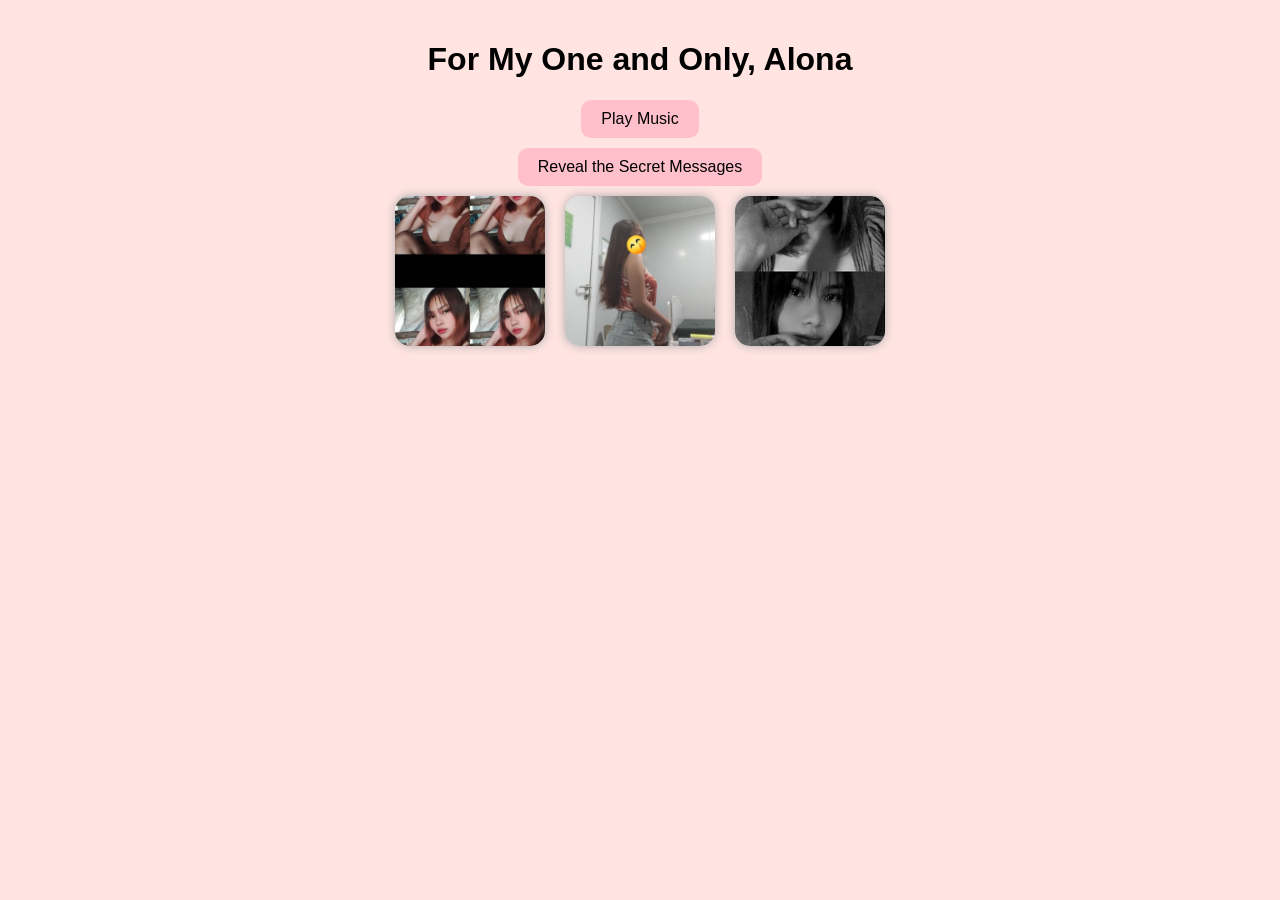
<file: gallery.html>
<!DOCTYPE html>
<html lang="en">
<head>
  <meta charset="UTF-8">
  <title>Alona Gallery</title>
  <link rel="stylesheet" href="style.css">
  <style>
    #play-btn, #reveal-btn {
      margin: 10px auto;
      display: block;
      padding: 10px 20px;
      font-size: 16px;
      background-color: pink;
      border: none;
      border-radius: 10px;
      cursor: pointer;
    }

    #message-box, #secret-message {
      margin-top: 30px;
      padding: 15px;
      text-align: center;
      font-size: 18px;
      color: #ff69b4;
    }

    .hidden {
      display: none;
    }
  </style>
</head>
<body class="gallery">
  <h1>For My One and Only, Alona</h1>

  <!-- Buttons -->
  <button id="play-btn" onclick="playMusic()">Play Music</button>
  <button id="reveal-btn" onclick="toggleSecret()">Reveal the Secret Messages</button>

  <!-- Music -->
  <audio id="bg-music" loop>
    <source src="aking_prinsesa.mp3" type="audio/mpeg">
  </audio>

  <!-- Image Gallery -->
  <div class="gallery-container">
    <img src="Messenger_creation_94ED4074-9E8E-46BC-A86B-05BA3F023D42.png" class="photo" onclick="showMessage(0)">
    <img src="Messenger_creation_3E5BA4F1-8DBE-4EB4-9945-55315684D8BF.jpeg" class="photo" onclick="showMessage(1)">
    <img src="Messenger_creation_1EDE7556-FA4D-4CF4-9C46-7D14C32263C7_3.png" class="photo" onclick="showMessage(2)">
  </div>

  <!-- Short Message Box -->
  <div id="message-box" class="hidden">
    <p id="message-text"></p>
  </div>

  <!-- Secret Long Sweet Message -->
  <div id="secret-message" class="hidden">
    <p>
      Alam mo Alona... kahit hindi pa tayo officially "tayo", sa puso ko, ikaw na talaga. Sobrang saya ko every time na nagkakausap tayo — para bang kulang yung araw pag wala kang message.  
      <br><br>
      Hindi man tayo pa nagkikita in person, ramdam ko na may something na special satin. Yung connection, yung kilig, yung ingat mo sa’kin kahit virtual lang... iba talaga.  
      <br><br>
      And sa totoo lang, hindi ko na pinipigilan sarili kong mahulog. Kasi mahal na talaga kita. Hindi pa man natin nasasabi nang direkta, pero alam ko sa'yo ko gustong dumiretso. Sana dumating na yung araw na makita na rin kita — para masabi ko nang harapan, hindi lang sa chat, kung gaano kita kamahal.
    </p>
  </div>

  <script>
    const messages = [
      "Ang ganda mo talaga, Alona. Sapat na para tumigil ang mundo ko.",
      "Alam mo ba? Sa bawat ngiti mo, napapawi lahat ng pagod ko.",
      "Hindi ko man masabi palagi, pero ikaw lang talaga ang mahal ko."
    ];

    function showMessage(index) {
      const box = document.getElementById("message-box");
      const text = document.getElementById("message-text");
      text.textContent = messages[index];
      box.classList.remove("hidden");
    }

    function playMusic() {
      const music = document.getElementById('bg-music');
      music.play();
    }

    function toggleSecret() {
      const secret = document.getElementById("secret-message");
      const button = document.getElementById("reveal-btn");

      if (secret.classList.contains("hidden")) {
        secret.classList.remove("hidden");
        button.textContent = "Hide the Secret Messages";
      } else {
        secret.classList.add("hidden");
        button.textContent = "Reveal the Secret Messages";
      }
    }
  </script>
</body>
</html>
</file>
<file: style.css>
body {
  margin: 0;
  padding: 0;
  font-family: 'Segoe UI', sans-serif;
}

.landing {
  background: linear-gradient(to right, pink, lightcoral);
  height: 100vh;
  display: flex;
  align-items: center;
  justify-content: center;
  flex-direction: column;
  color: white;
  text-align: center;
}

.landing button {
  padding: 15px 30px;
  font-size: 18px;
  background: red;
  border: none;
  border-radius: 30px;
  color: white;
  cursor: pointer;
  box-shadow: 0 0 10px white;
}

.gallery {
  background: mistyrose;
  text-align: center;
  padding: 20px;
}

.gallery-container {
  display: flex;
  justify-content: center;
  gap: 20px;
  flex-wrap: wrap;
}

.photo {
  width: 150px;
  height: 150px;
  object-fit: cover;
  border-radius: 15px;
  cursor: pointer;
  box-shadow: 0 0 10px #aaa;
  transition: transform 0.3s;
}

.photo:hover {
  transform: scale(1.1);
}

#message-box {
  margin-top: 30px;
  padding: 20px;
  background: rgba(255, 192, 203, 0.8);
  border-radius: 20px;
  max-width: 80%;
  margin-left: auto;
  margin-right: auto;
  font-size: 18px;
  color: #333;
  animation: fadeIn 1s ease-in-out;
}

.hidden {
  display: none;
}

.animate {
  display: block !important;
  animation: popUp 1s ease;
}

@keyframes popUp {
  0% { transform: scale(0); opacity: 0; }
  100% { transform: scale(1); opacity: 1; }
}
</file>
